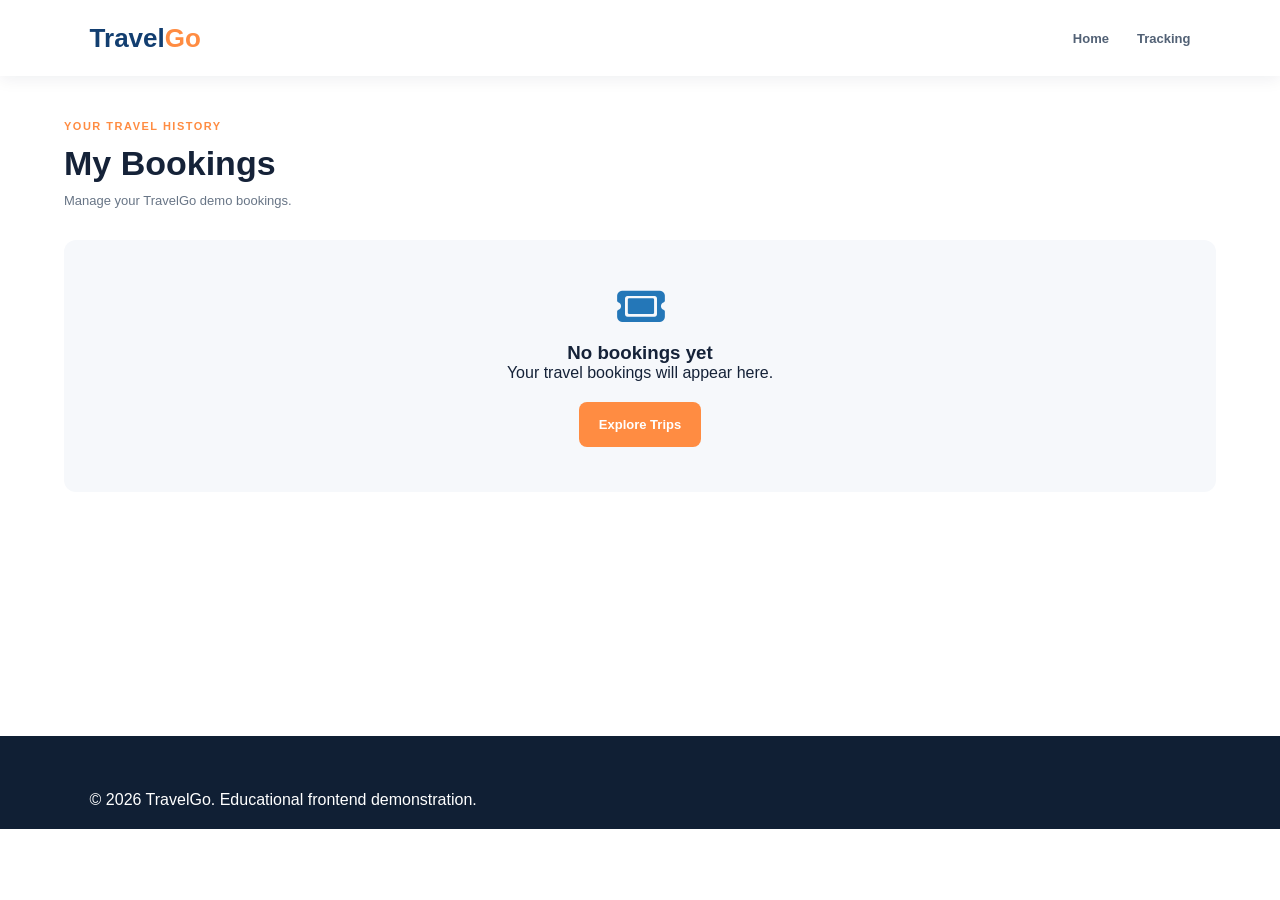
<file: frontend/my-bookings.html>
<!DOCTYPE html>
<html lang="en">
<head>
    <meta charset="UTF-8">
    <meta name="viewport" content="width=device-width, initial-scale=1.0">
    <title>My Bookings | TravelGo</title>
    <link rel="stylesheet" href="style.css">
    <link href="https://cdnjs.cloudflare.com/ajax/libs/font-awesome/6.5.0/css/all.min.css" rel="stylesheet">
</head>
<body>
<header class="navbar">
    <a class="logo" href="index.html">Travel<span>Go</span></a>
    <nav class="nav-links">
        <a href="index.html">Home</a>
        <a href="tracking.html">Tracking</a>
    </nav>
</header>

<main class="detail-page">
    <div class="section-heading">
        <div>
            <span class="eyebrow">YOUR TRAVEL HISTORY</span>
            <h2>My Bookings</h2>
            <p>Manage your TravelGo demo bookings.</p>
        </div>
    </div>
    <div id="myBookingsList" class="results-grid"></div>
</main>

<footer class="footer">
    <p>© 2026 TravelGo. Educational frontend demonstration.</p>
</footer>
<script src="script.js"></script>
</body>
</html>
</file>
<file: frontend/style.css>
:root {
    --blue: #123e70;
    --blue-light: #2477b8;
    --green: #087e70;
    --orange: #ff8c42;
    --dark: #152238;
    --muted: #687586;
    --light: #f5f7fb;
    --white: #fff;
}

* {
    margin: 0;
    padding: 0;
    box-sizing: border-box;
}

html { scroll-behavior: smooth; }
body {
    font-family: 'Inter', sans-serif;
    color: var(--dark);
    background: #fff;
}
a { text-decoration: none; color: inherit; }
button, input, select { font: inherit; }
button { cursor: pointer; }
.hidden { display: none !important; }

/* NAVIGATION */

.navbar {
    min-height: 76px;
    padding: 12px 7%;
    display: flex;
    align-items: center;
    justify-content: space-between;
    background: #fff;
    position: sticky;
    top: 0;
    z-index: 100;
    box-shadow: 0 3px 16px #10223812;
}

.logo {
    color: var(--blue);
    font-size: 26px;
    font-weight: 800;
    white-space: nowrap;
}
.logo i { color: var(--orange); }
.logo span { color: var(--orange); }

.nav-links {
    display: flex;
    align-items: center;
    gap: 28px;
}
.nav-links a {
    color: #526175;
    font-size: 13px;
    font-weight: 650;
    transition: .3s;
}
.nav-links a:hover { color: var(--orange); }

.login-btn {
    border: 1px solid #dce3eb;
    background: white;
    padding: 11px 17px;
    border-radius: 8px;
    color: var(--blue);
    font-size: 13px;
    font-weight: 700;
}
.mobile-menu {
    display: none;
    border: 0;
    background: none;
    font-size: 23px;
    color: var(--blue);
}

/* MODE SELECTOR */

.mode-section {
    display: flex;
    justify-content: center;
    gap: 12px;
    padding: 17px;
    background: #f6f8fb;
}

.mode-btn {
    border: 1px solid #dce3eb;
    background: white;
    color: #64748b;
    border-radius: 9px;
    padding: 13px 27px;
    font-size: 13px;
    font-weight: 700;
    transition: .3s;
}
.mode-btn.active {
    background: var(--blue);
    color: white;
    border-color: var(--blue);
}
body.bus-mode .mode-btn.active {
    background: var(--green);
    border-color: var(--green);
}

/* HERO */

.hero {
    min-height: 630px;
    padding: 70px 7%;
    display: flex;
    align-items: center;
    color: white;
    position: relative;
    background-position: center;
    background-size: cover;
}

.train-hero {
    background-image: url("https://images.unsplash.com/photo-1474487548417-781cb71495f3?w=2000");
}
.bus-hero {
    background-image: url("https://images.unsplash.com/photo-1570125909232-eb263c188f7e?w=2000");
}

.hero-overlay {
    position: absolute;
    inset: 0;
    background: linear-gradient(90deg,#061d39ee,#061d39a8,#061d3930);
}
.bus-hero .hero-overlay {
    background: linear-gradient(90deg,#02352ff0,#02352fa8,#02352f30);
}
.hero-content {
    width: 100%;
    max-width: 1250px;
    margin: auto;
    position: relative;
    z-index: 2;
}
.hero-tag, .eyebrow {
    color: var(--orange);
    font-size: 11px;
    letter-spacing: 1.5px;
    font-weight: 800;
}
.hero-tag {
    display: inline-block;
    background: #ffffff20;
    border: 1px solid #ffffff40;
    border-radius: 30px;
    padding: 11px 16px;
    margin-bottom: 23px;
}
.hero h1 {
    font-size: clamp(40px,5vw,66px);
    line-height: 1.12;
    margin-bottom: 18px;
}
.hero h1 span { color: #ffb15c; }
.hero-content > p {
    max-width: 570px;
    color: #e0e8f2;
    font-size: 14px;
    line-height: 1.8;
    margin-bottom: 35px;
}

/* SEARCH */

.search-box {
    display: grid;
    grid-template-columns: 1fr 35px 1fr 1fr 1fr auto;
    align-items: center;
    gap: 10px;
    background: white;
    padding: 18px;
    border-radius: 13px;
    box-shadow: 0 15px 40px #0003;
}
.search-field {
    min-width: 0;
    padding: 5px 10px;
    border-right: 1px solid #e8edf2;
}
.search-field label {
    display: block;
    font-size: 10px;
    font-weight: 800;
    letter-spacing: 1px;
    color: #8792a1;
    margin-bottom: 10px;
}
.search-field input, .search-field select {
    width: 100%;
    min-width: 0;
    border: none;
    outline: none;
    background: transparent;
    font-size: 13px;
    color: #26364a;
    font-weight: 600;
}
.swap-btn {
    width: 35px;
    height: 35px;
    border-radius: 50%;
    border: 1px solid #dce3eb;
    background: #f4f8fc;
    color: var(--blue);
}
.search-btn, .primary-btn {
    display: inline-flex;
    align-items: center;
    justify-content: center;
    gap: 9px;
    background: var(--orange);
    color: white;
    border: none;
    padding: 15px 20px;
    border-radius: 8px;
    font-weight: 750;
    font-size: 13px;
    transition: .3s;
}
.search-btn:hover, .primary-btn:hover {
    transform: translateY(-2px);
    filter: brightness(.94);
}
.bus-hero .search-btn { background: var(--green); }

.hero-stats {
    display: flex;
    gap: 55px;
    margin-top: 38px;
}
.hero-stats div {
    display: flex;
    flex-direction: column;
    gap: 6px;
}
.hero-stats strong { color: #ffb15c; font-size: 24px; }
.hero-stats span { font-size: 12px; color: #e2e9f0; }

/* SECTION COMMON */

.section-padding { padding: 80px 7%; }
.section-heading { margin-bottom: 32px; }
.section-heading h2 {
    font-size: clamp(25px,3vw,34px);
    margin-top: 10px;
}
.section-heading p {
    font-size: 13px;
    color: var(--muted);
    margin-top: 10px;
}
.center-heading { text-align: center; }

/* WHY TRAVEL WITH US - IMAGE CARDS */

.features { background: #f6f8fb; }

.feature-grid {
    display: grid;
    grid-template-columns: repeat(4,1fr);
    gap: 22px;
}
.feature-card {
    border-radius: 14px;
    overflow: hidden;
    background: white;
    box-shadow: 0 5px 22px #1022380d;
    transition: .3s;
}
.feature-card:hover {
    transform: translateY(-8px);
    box-shadow: 0 15px 35px #10223818;
}
.image-feature img {
    width: 100%;
    height: 180px;
    object-fit: cover;
    transition: .5s;
}
.image-feature:hover img { transform: scale(1.06); }
.feature-text { padding: 23px; }
.feature-text i {
    width: 43px;
    height: 43px;
    display: grid;
    place-items: center;
    border-radius: 10px;
    color: white;
    background: var(--blue);
    font-size: 17px;
    margin-bottom: 17px;
}
.feature-card:nth-child(2) .feature-text i { background: var(--green); }
.feature-card:nth-child(3) .feature-text i { background: #d87b36; }
.feature-card:nth-child(4) .feature-text i { background: #7755b7; }
.feature-text h3 { font-size: 16px; margin-bottom: 10px; }
.feature-text p {
    color: var(--muted);
    font-size: 12px;
    line-height: 1.8;
}

/* DESTINATIONS */

.destinations { background: white; }
.destination-grid {
    display: grid;
    grid-template-columns: repeat(3,1fr);
    gap: 23px;
}
.destination-card {
    height: 300px;
    border-radius: 15px;
    position: relative;
    overflow: hidden;
    display: block;
    color: white;
}
.destination-card img {
    width: 100%;
    height: 100%;
    object-fit: cover;
    transition: transform .6s;
}
.destination-card:hover img { transform: scale(1.1); }
.destination-card::after {
    content: "";
    position: absolute;
    inset: 0;
    background: linear-gradient(transparent 25%,#071629d9);
}
.destination-info {
    position: absolute;
    z-index: 2;
    bottom: 23px;
    left: 22px;
}
.destination-info h3 { font-size: 23px; margin-bottom: 7px; }
.destination-info p { color: #e2e8f0; font-size: 12px; }
.destination-info span {
    display: inline-block;
    margin-top: 14px;
    color: #ffbd79;
    font-size: 12px;
    font-weight: 700;
}

/* TRACKING BANNER */

.tracking-banner {
    margin: 35px 7% 80px;
    background: #102e50;
    color: white;
    border-radius: 17px;
    padding: 38px;
    display: grid;
    grid-template-columns: 1fr 1fr;
    align-items: center;
    gap: 35px;
}
.tracking-banner h2 {
    font-size: 30px;
    margin: 16px 0;
}
.tracking-banner p {
    color: #d0dbea;
    font-size: 13px;
    line-height: 1.8;
    margin-bottom: 22px;
}
.tracking-banner img {
    width: 100%;
    height: 230px;
    object-fit: cover;
    border-radius: 12px;
}

/* BUS CARDS */

.bus-grid {
    display: grid;
    grid-template-columns: repeat(2,1fr);
    gap: 22px;
}
.bus-card {
    background: white;
    border-radius: 14px;
    overflow: hidden;
    border: 1px solid #e5eaf0;
    transition: .3s;
}
.bus-card:hover {
    transform: translateY(-5px);
    box-shadow: 0 12px 30px #10223814;
}
.bus-card img {
    width: 100%;
    height: 200px;
    object-fit: cover;
}
.bus-card-content { padding: 21px; }
.bus-card h3 { font-size: 18px; margin-bottom: 8px; }
.bus-card p {
    color: var(--muted);
    font-size: 12px;
    line-height: 1.8;
}
.bus-card-footer {
    display: flex;
    justify-content: space-between;
    align-items: center;
    margin-top: 17px;
    gap: 10px;
}
.bus-card-footer strong { font-size: 22px; color: var(--green); }
.bus-card-footer button {
    border: none;
    border-radius: 7px;
    background: var(--green);
    color: white;
    padding: 12px 17px;
    font-weight: 700;
    font-size: 12px;
}
.bus-filters, .tracking-search {
    display: flex;
    gap: 12px;
    margin-bottom: 25px;
}
.bus-filters select, .tracking-search select,
.tracking-search input {
    padding: 13px;
    border: 1px solid #dce3eb;
    border-radius: 8px;
    background: white;
}

/* RESULTS */

.results-section {
    padding: 65px 7%;
    background: #f7f9fc;
}
.results-grid { display: grid; gap: 18px; }
.result-card {
    padding: 23px;
    background: white;
    border: 1px solid #e5eaf0;
    border-radius: 12px;
    display: grid;
    grid-template-columns: 1fr 1fr 1fr auto;
    align-items: center;
    gap: 20px;
}
.result-card h3 { font-size: 16px; margin-bottom: 8px; }
.result-card p { font-size: 12px; color: var(--muted); line-height: 1.7; }
.book-btn {
    padding: 12px 20px;
    background: var(--blue);
    color: white;
    border: none;
    border-radius: 7px;
    font-weight: 700;
}

/* INNER PAGES */

.detail-page {
    max-width: 1200px;
    width: 90%;
    margin: 40px auto 80px;
    min-height: 60vh;
}
.back-link {
    display: inline-block;
    color: var(--blue);
    font-size: 13px;
    font-weight: 700;
    margin-bottom: 25px;
}
.detail-hero {
    position: relative;
    height: 390px;
    overflow: hidden;
    border-radius: 17px;
    margin-bottom: 30px;
}
.detail-hero img {
    width: 100%;
    height: 100%;
    object-fit: cover;
}
.detail-hero::after {
    content: "";
    position: absolute;
    inset: 0;
    background: linear-gradient(transparent,#061d39c9);
}
.detail-hero-text {
    position: absolute;
    bottom: 30px;
    left: 30px;
    z-index: 2;
    color: white;
}
.detail-hero-text h1 { font-size: 42px; }
.detail-hero-text p { margin-top: 10px; font-size: 14px; }
.detail-content {
    display: grid;
    grid-template-columns: 1.5fr 1fr;
    gap: 30px;
}
.detail-box {
    padding: 25px;
    border: 1px solid #e5eaf0;
    border-radius: 13px;
    background: white;
    margin-bottom: 20px;
}
.detail-box h2 { font-size: 21px; margin-bottom: 15px; }
.detail-box p {
    font-size: 13px;
    color: var(--muted);
    line-height: 1.9;
}
.place-list {
    display: grid;
    grid-template-columns: repeat(2,1fr);
    gap: 15px;
}
.place-item {
    background: #f6f8fb;
    padding: 16px;
    border-radius: 9px;
    font-size: 13px;
    font-weight: 650;
}
.booking-price {
    font-size: 28px;
    color: var(--green);
    font-weight: 800;
    margin: 15px 0;
}

/* TRACKING */

.tracking-search input { flex: 1; min-width: 0; }
.tracking-result {
    padding: 28px;
    border: 1px solid #e2e8f0;
    border-radius: 13px;
    margin: 30px 0;
    background: #fff;
}
.status-pill {
    display: inline-block;
    background: #dcfce7;
    color: #15803d;
    border-radius: 20px;
    padding: 8px 13px;
    font-size: 11px;
    font-weight: 800;
}
.track-line {
    margin: 30px 0;
    border-left: 3px solid var(--green);
    padding-left: 25px;
}
.track-stop { margin-bottom: 25px; position: relative; }
.track-stop::before {
    content: "";
    position: absolute;
    left: -34px;
    top: 3px;
    width: 13px;
    height: 13px;
    border-radius: 50%;
    background: var(--green);
}
.track-stop p { color: var(--muted); font-size: 12px; margin-top: 6px; }
.tracking-image {
    position: relative;
    height: 260px;
    border-radius: 14px;
    overflow: hidden;
    color: white;
    margin-top: 40px;
}
.tracking-image img {
    width: 100%;
    height: 100%;
    object-fit: cover;
}
.tracking-image div {
    position: absolute;
    inset: 0;
    display: flex;
    flex-direction: column;
    justify-content: center;
    padding: 35px;
    background: #07162970;
}
.tracking-image h2 { font-size: 29px; margin-bottom: 12px; }

/* SEAT SELECTION AND BOOKING */

.booking-layout {
    display: grid;
    grid-template-columns: 1fr 1fr;
    gap: 25px;
}
.seat-grid {
    display: grid;
    grid-template-columns: repeat(4,1fr);
    gap: 12px;
    max-width: 350px;
    margin: 20px auto;
}
.seat {
    padding: 14px 6px;
    background: #f0fdf4;
    border: 1px solid #86cda1;
    border-radius: 7px;
    color: #15803d;
    font-size: 12px;
}
.seat.selected {
    background: #dbeafe;
    border-color: #2563eb;
    color: #1d4ed8;
}
.seat.booked {
    background: #fee2e2;
    border-color: #ef4444;
    color: #b91c1c;
    cursor: not-allowed;
}
.form-group { margin: 14px 0; }
.form-group label {
    display: block;
    font-size: 12px;
    font-weight: 700;
    margin-bottom: 7px;
}
.form-group input {
    width: 100%;
    padding: 13px;
    border: 1px solid #dce3eb;
    border-radius: 8px;
    outline-color: var(--blue);
}
.full-btn {
    width: 100%;
    border: none;
    padding: 15px;
    border-radius: 8px;
    background: var(--green);
    color: white;
    font-weight: 750;
    margin-top: 15px;
}
.booking-summary {
    padding: 17px;
    border-radius: 9px;
    background: #f4f7fa;
    font-size: 13px;
    line-height: 2;
}

/* MY BOOKINGS */

.my-booking-card {
    background: white;
    border: 1px solid #e4e9ef;
    padding: 22px;
    border-radius: 12px;
    margin-bottom: 17px;
    display: flex;
    justify-content: space-between;
    align-items: center;
    gap: 20px;
}
.my-booking-card h3 { margin-bottom: 10px; }
.my-booking-card p {
    color: var(--muted);
    font-size: 12px;
    line-height: 1.8;
}
.empty-state {
    padding: 45px 20px;
    background: #f6f8fb;
    border-radius: 12px;
    text-align: center;
}
.empty-state i { font-size: 42px; color: var(--blue-light); margin-bottom: 15px; }

/* FOOTER */

.footer {
    background: #101f34;
    color: white;
    padding: 55px 7% 20px;
}
.footer-grid {
    display: grid;
    grid-template-columns: 2fr 1fr 1fr 1.3fr;
    gap: 35px;
}
.footer-grid h3 { margin-bottom: 18px; font-size: 15px; }
.footer-grid p, .footer-grid a:not(.logo) {
    color: #aebdce;
    display: block;
    font-size: 12px;
    line-height: 2.3;
}
.footer-logo { color: white; display: inline-block; margin-bottom: 18px; }
.copyright {
    border-top: 1px solid #304057;
    margin-top: 40px;
    padding-top: 20px;
    text-align: center;
    color: #aebdce;
    font-size: 11px;
}

/* RESPONSIVE */

@media(max-width:1050px) {
    .search-box { grid-template-columns: 1fr 30px 1fr; }
    .search-btn { grid-column: span 3; }
    .feature-grid { grid-template-columns: repeat(2,1fr); }
    .destination-grid { grid-template-columns: repeat(2,1fr); }
    .nav-links { gap: 14px; }
}

@media(max-width:700px) {
    .navbar { padding: 14px 5%; }
    .mobile-menu { display: block; order: 3; }
    .login-btn { display: none; }
    .nav-links {
        display: none;
        position: absolute;
        top: 68px;
        left: 0;
        width: 100%;
        background: white;
        padding: 22px;
        flex-direction: column;
        align-items: flex-start;
        box-shadow: 0 10px 20px #0001;
    }
    .nav-links.show { display: flex; }
    .mode-btn { padding: 12px 15px; font-size: 11px; }
    .hero { min-height: 800px; padding: 55px 5%; }
    .hero h1 { font-size: 42px; }
    .search-box { grid-template-columns: 1fr; padding: 16px; }
    .search-field { border-right: 0; border-bottom: 1px solid #edf0f4; padding: 11px 5px; }
    .search-btn { grid-column: auto; }
    .swap-btn { display: none; }
    .hero-stats { gap: 18px; justify-content: space-between; }
    .hero-stats strong { font-size: 18px; }
    .hero-stats span { font-size: 10px; }
    .section-padding { padding: 55px 5%; }
    .feature-grid, .destination-grid, .bus-grid { grid-template-columns: 1fr; }
    .tracking-banner { margin: 20px 5% 55px; padding: 24px; grid-template-columns: 1fr; }
    .tracking-banner h2 { font-size: 25px; }
    .detail-content, .booking-layout { grid-template-columns: 1fr; }
    .detail-page { width: 90%; margin-top: 25px; }
    .detail-hero { height: 270px; }
    .detail-hero-text h1 { font-size: 30px; }
    .tracking-search { flex-direction: column; }
    .result-card { grid-template-columns: 1fr 1fr; }
    .footer-grid { grid-template-columns: 1fr 1fr; }
    .my-booking-card { align-items: flex-start; flex-direction: column; }
}

@media(max-width:420px) {
    .footer-grid, .place-list { grid-template-columns: 1fr; }
    .result-card { grid-template-columns: 1fr; }
    .hero-stats { gap: 10px; }
    .hero-stats strong { font-size: 16px; }
    .seat-grid { gap: 7px; }
}
</file>
